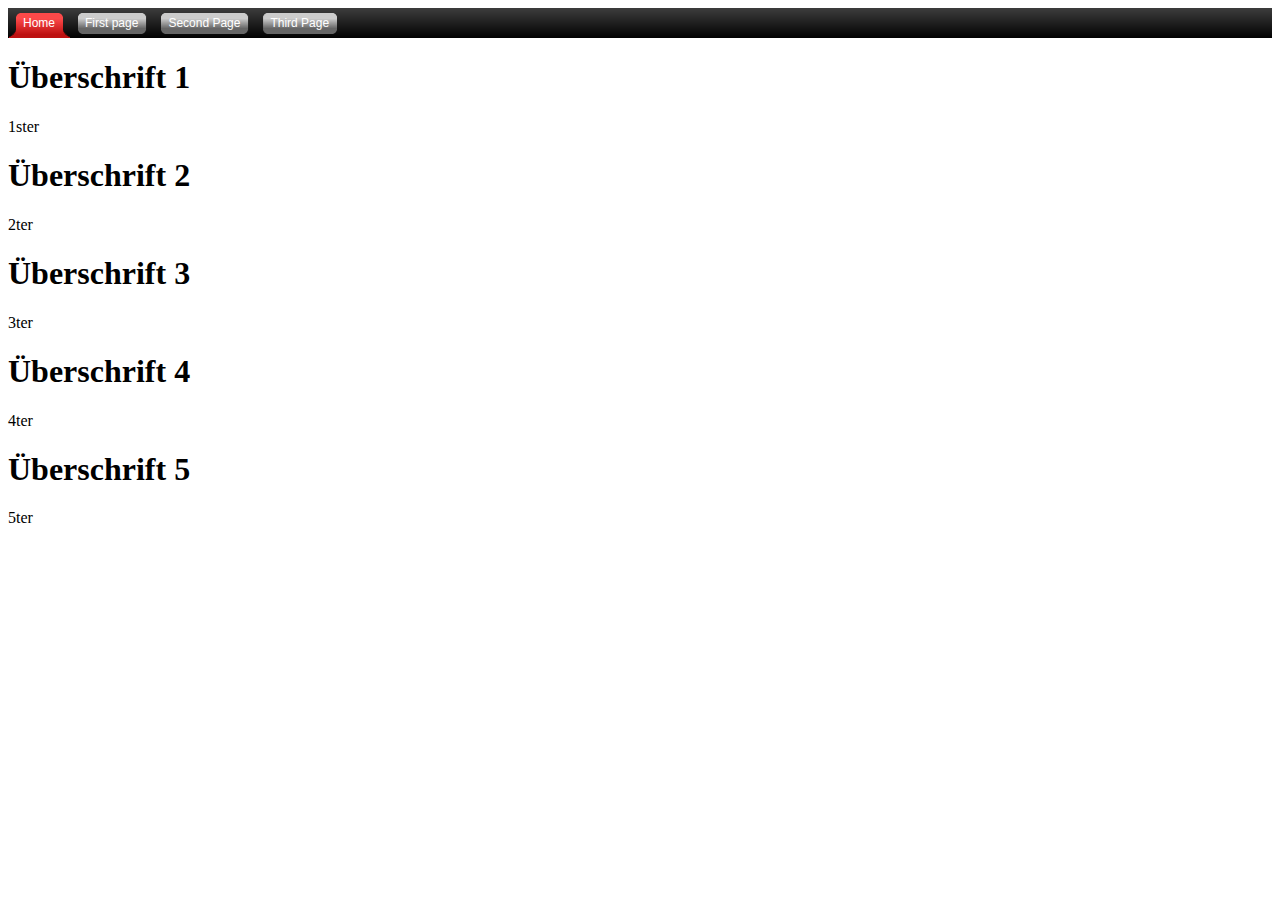
<file: index.html>
<!doctype html>

<html lang="en">
<head>
  <meta charset="utf-8">

  <title>The HTML5 Herald</title>
  <meta name="description" content="our HTML">
  <meta name="author" content="SitePoint">

  <link rel="stylesheet" href="style.css">
  <ul class="menu">
    <li><a href="/home" class="active"><span>Home</span></a></li>
    <li><a href="#"><span>First page</span></a></li>
    <li><a href="#"><span>Second Page</span></a></li>
    <li><a href="#"><span>Third Page</span></a></li>
  </ul>
</head>

<body>

  <h1>Überschrift 1</h1>
  <p>1ster</p>
  <h1>Überschrift 2</h1>
  <p>2ter</p>
  <h1>Überschrift 3</h1>
  <p>3ter</p>
  <h1>Überschrift 4</h1>
  <p>4ter</p>
  <h1>Überschrift 5</h1>
  <p>5ter</p>
  
</body>
</html>
</file>
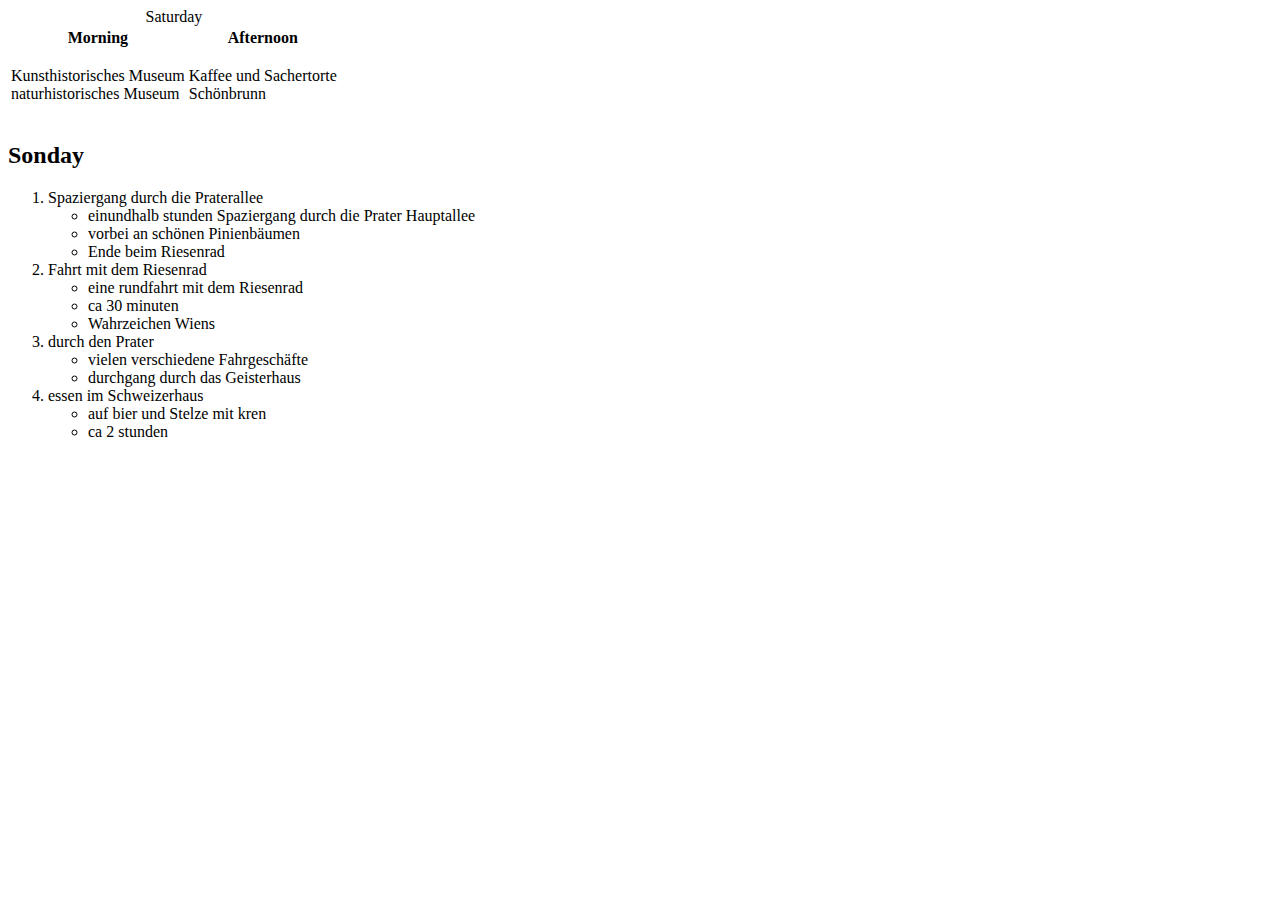
<file: ADEX2Day01.html>
<!DOCTYPE html>
<html>
<head>
	<title></title>
</head>
<body>
	<table>
		<caption>Saturday</caption>
		<thead>
			<tr>
				<th>Morning</th>
				<th>Afternoon</th>
			</tr>

		</thead>
		<tbody>
			<tr>
				<td><dl>
					<dt>Kunsthistorisches Museum</dt>
					<dt>naturhistorisches Museum</dt>
				</dl>
			</td>
			<td><dl>
				<dt>Kaffee und Sachertorte</dt>
				<dt>Schönbrunn</dt>
			</dl></td>
			</tr>			
			
		</tbody>
	</table>
	<h2>Sonday</h2>
	<ol>
		<li>Spaziergang durch die Praterallee</li>
		<ul>
		<li>einundhalb stunden Spaziergang durch die Prater Hauptallee</li>
		<li>vorbei an schönen Pinienbäumen</li> 
		<li>Ende beim Riesenrad</li>
	</ul>
	<li>Fahrt mit dem Riesenrad</li>
	<ul>
		<li>eine rundfahrt mit dem Riesenrad </li>
		<li>ca 30 minuten</li>
		<li>Wahrzeichen Wiens</li>
	</ul>
	<li>durch den Prater</li>
	<ul>
		<li>vielen verschiedene Fahrgeschäfte</li>
		<li>durchgang durch das Geisterhaus</li>
	</ul>
	<li>essen im Schweizerhaus</li>
	<ul>
		<li>auf bier und Stelze mit kren</li>
		<li>ca 2 stunden </li>
	</ul>
	
	</ol>
</body>
</html>
</file>
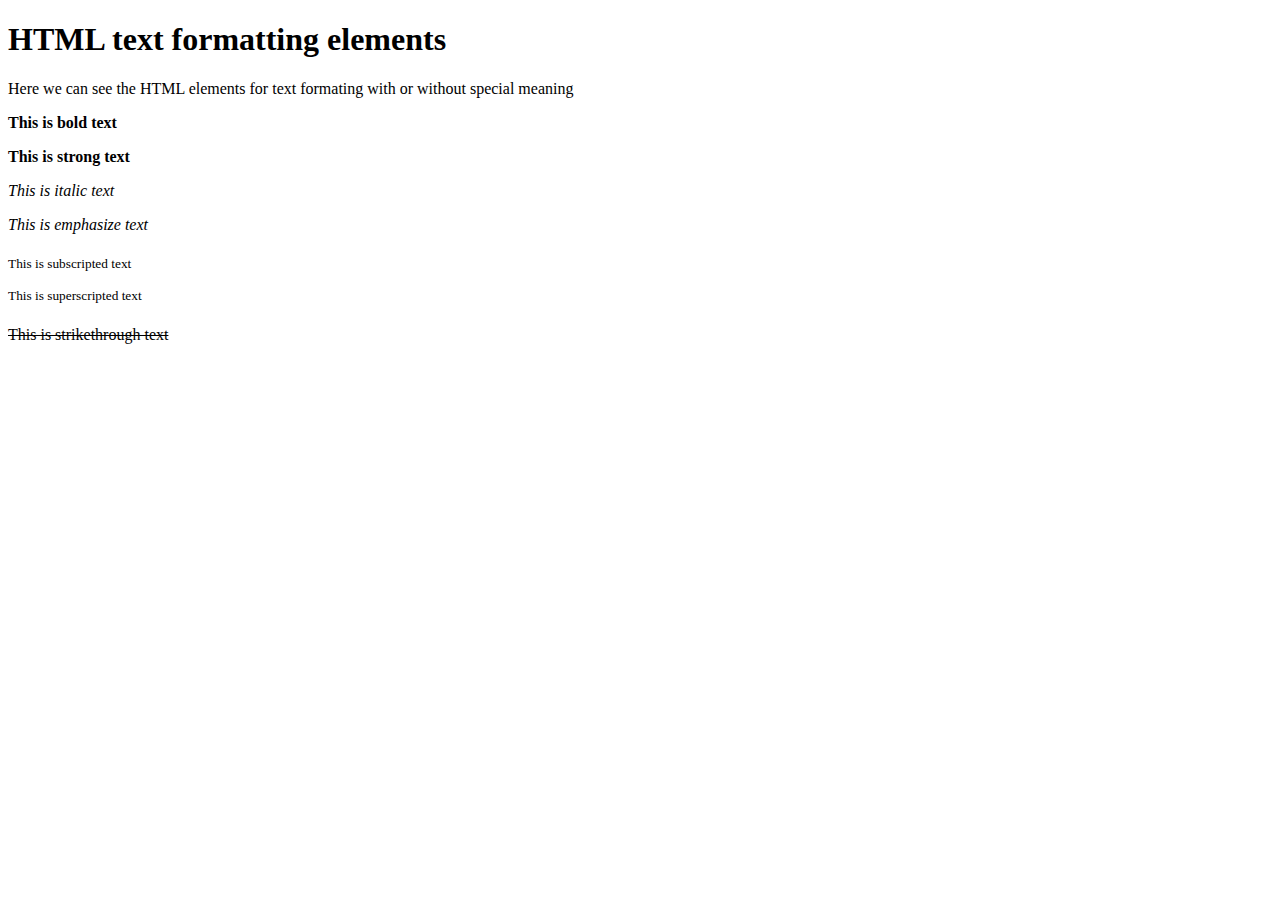
<file: EX3DAY01.html>
<!DOCTYPE html>

<html lang="en">
<head>
	
<meta charset="utf-8">

<title> HTML text formatting elements </title>

</head>

<body>

<h1> HTML text formatting elements </h1>

<p>Here we can see the HTML elements for text formating with or without special meaning </p>

<p> <b> This is bold text </b> </p>

<p> <strong> This is strong text </strong> </p>

<p> <i> This is italic text </i></p>

<p> <em> This is emphasize text </em></p>

<p> <sub> This is subscripted text </sub></p>

<p> <sup> This is superscripted text </sup></p>

<p> <s> This is strikethrough text </s> </p>


</body>

</html>
</file>
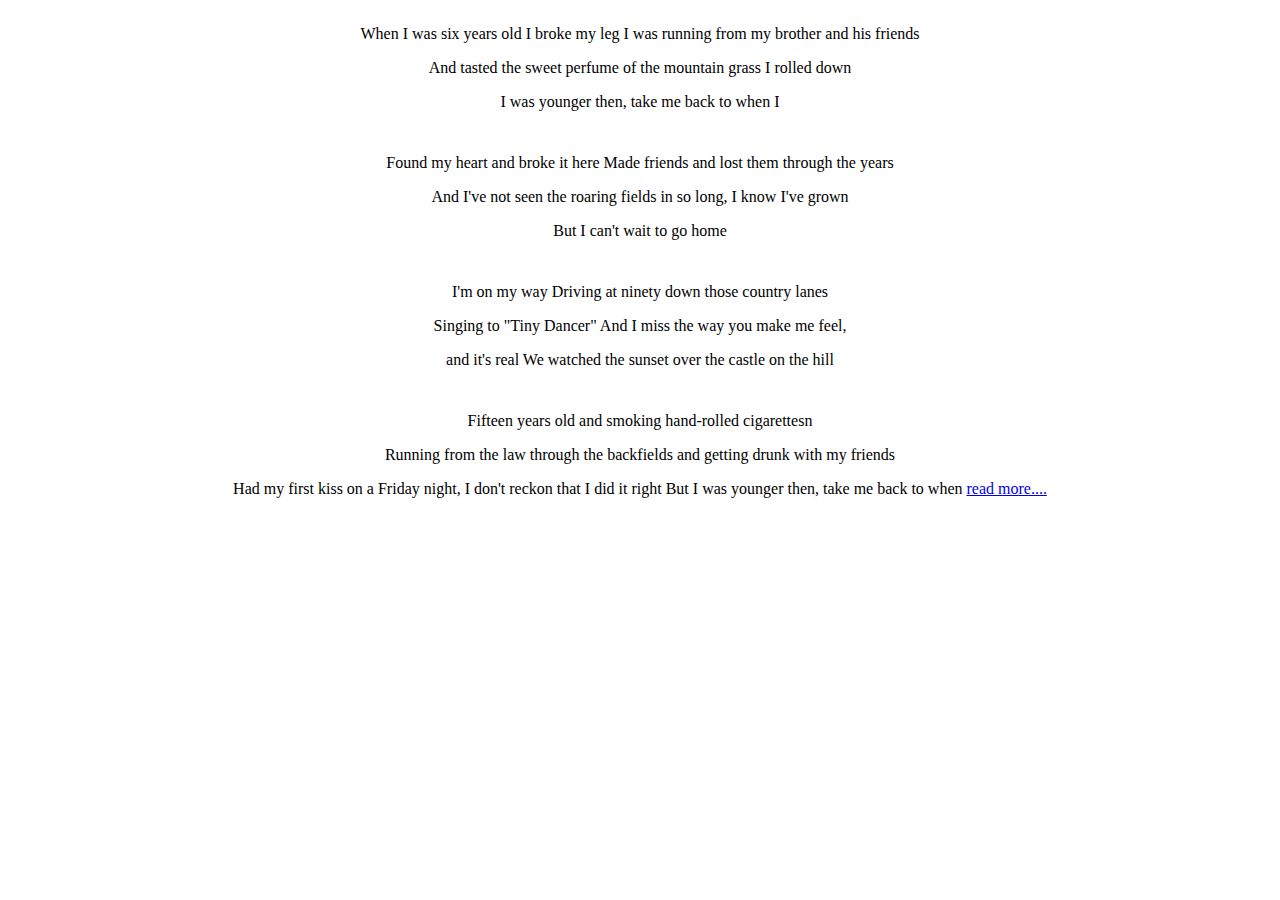
<file: EX4DAY01.html>
<!DOCTYPE html>
<html>
<head>
	<title>Songtext</title>
	<style>
	div {
		text-align: center;
		size: 20px;
		margin-top: 25px;
	}	
	iframe {
		margin-top: 30px;
	margin-left: 375px;
		margin-right: 300px;
		margin-bottom: 40px
}
	</style>
	
</head>
<body>
	<div><span>	
	When I was six years old I broke my leg I was running from my brother and his friends 
	 <p>And tasted the sweet perfume of the mountain grass I rolled down </p>
	I was younger then, take me back to when I</span>
	</div>
	<br>
	<div> <span>
	Found my heart and broke it here
	Made friends and lost them through the years
	<p>And I've not seen the roaring fields in so long, I know I've grown</p>
	But I can't wait to go home
</span>
	</div>
	<br>
	<div>
	<span>I'm on my way
	Driving at ninety down those country lanes
	<p>Singing to "Tiny Dancer"
	And I miss the way you make me feel, </p>and it's real
	We watched the sunset over the castle on the hill</span>
	</div>
	<br>
	<div>
	<span>Fifteen years old and smoking hand-rolled cigarettesn
	<p>Running from the law through the backfields and getting drunk with my friends </p>
	Had my first kiss on a Friday night, I don't reckon that I did it right
	But I was younger then, take me back to when
	</span><a href="#"> read more....</a></div>

	<iframe width="560" height="315" src="https://www.youtube.com/embed/K0ibBPhiaG0" frameborder="0" allow="accelerometer; autoplay; encrypted-media; gyroscope; picture-in-picture" allowfullscreen></iframe>
</body>
</html>
</file>
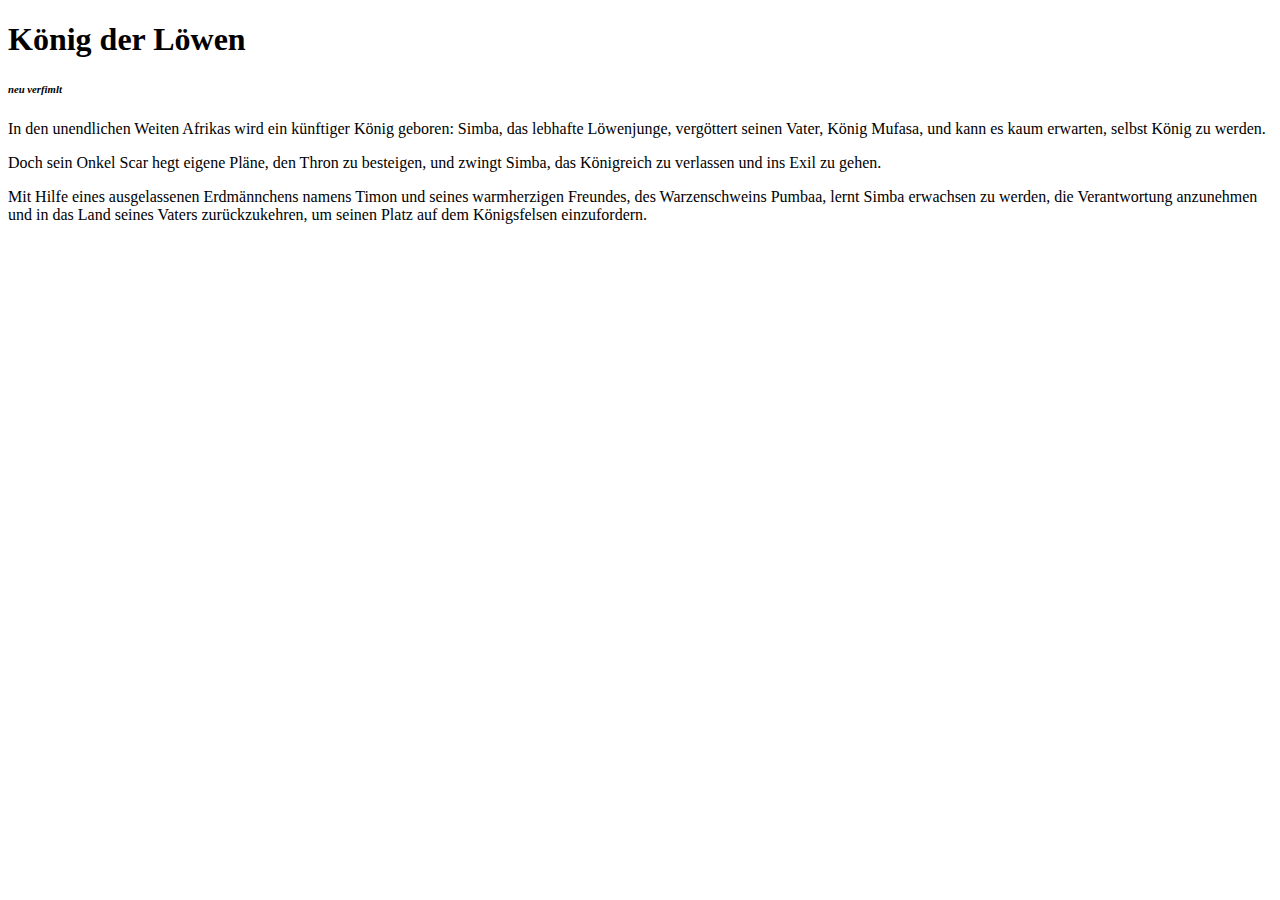
<file: EX5DAY01.html>
<!DOCTYPE html>
<html>
<head>
	<title></title>
</head>
<body>
	<h1> <strong>König der Löwen</strong> </h1>
	<h6> <em>neu verfimlt</em></h6>
	<p>In den unendlichen Weiten Afrikas wird ein künftiger König geboren: Simba, das lebhafte Löwenjunge, vergöttert seinen Vater, König Mufasa, und kann es kaum erwarten, selbst König zu werden.</p> <p>Doch sein Onkel Scar hegt eigene Pläne, den Thron zu besteigen, und zwingt Simba, das Königreich zu verlassen und ins Exil zu gehen. </p> <p>Mit Hilfe eines ausgelassenen Erdmännchens namens Timon und seines warmherzigen Freundes, des Warzenschweins Pumbaa, lernt Simba erwachsen zu werden, die Verantwortung anzunehmen und in das Land seines Vaters zurückzukehren, um seinen Platz auf dem Königsfelsen einzufordern.</p>
<iframe width="560" height="315" src="https://www.youtube.com/embed/5ZNHFcY6w38" frameborder="0" allow="accelerometer; autoplay; encrypted-media; gyroscope; picture-in-picture" allowfullscreen></iframe>
</body>
</html>
</file>
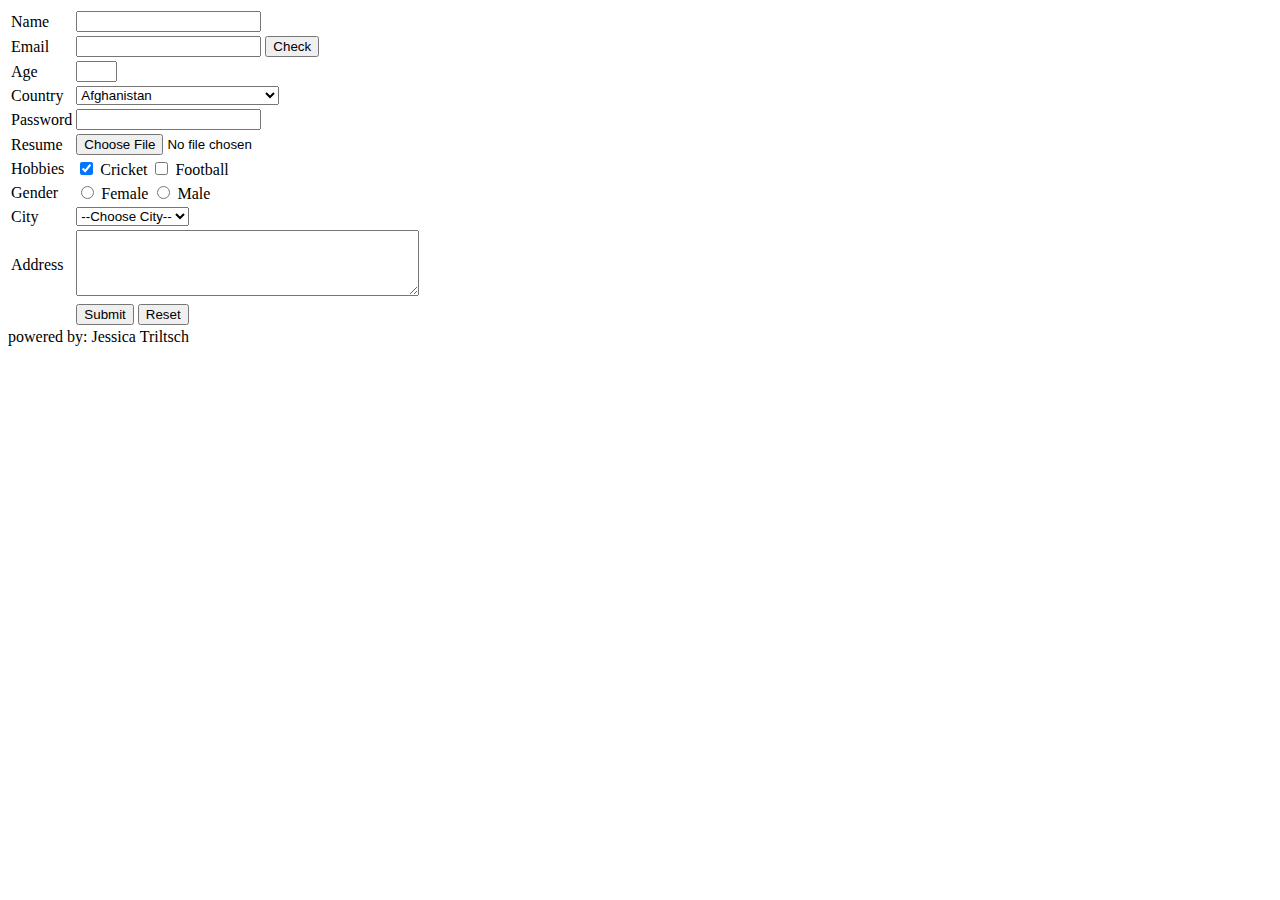
<file: IMEX1Day01.html>
<!DOCTYPE html>
<html>
<head>
	<title>Kontakt</title>
	<style>

}
	</style>
</head>
<body>
		<form>
				<table>
					<tr>
						<td>
							<label for="uname">Name</label>
						</td>
						<td>
							<input type="text" id="uname" name="username">
						</td>
					</tr>
					<tr>
						<td>
							<label for="uemail">Email</label>
						</td>
						<td>
							<input type="text" id="uemail" name="usermail">
							<button type="button">Check</button>
						</td>
					</tr>
					<tr>
						<td>
							<label for="age">Age</label>
						</td>
						<td>
							<input type="text" name="userage" id="age" size="2" maxlength="2">
						</td>
					</tr>
					<tr>
						<td>
							
							<label>Country</label>
						
						</td>
						<td>
							<select name="Country" id="">
									<option value="Afganistan">Afghanistan</option>
									<option value="Albania">Albania</option>
									<option value="Algeria">Algeria</option>
									<option value="American Samoa">American Samoa</option>
									<option value="Andorra">Andorra</option>
									<option value="Angola">Angola</option>
									<option value="Anguilla">Anguilla</option>
									<option value="Antigua & Barbuda">Antigua & Barbuda</option>
									<option value="Argentina">Argentina</option>
									<option value="Armenia">Armenia</option>
									<option value="Aruba">Aruba</option>
									<option value="Australia">Australia</option>
									<option value="Austria">Austria</option>
									<option value="Azerbaijan">Azerbaijan</option>
									<option value="Bahamas">Bahamas</option>
									<option value="Bahrain">Bahrain</option>
									<option value="Bangladesh">Bangladesh</option>
									<option value="Barbados">Barbados</option>
									<option value="Belarus">Belarus</option>
									<option value="Belgium">Belgium</option>
									<option value="Belize">Belize</option>
									<option value="Benin">Benin</option>
									<option value="Bermuda">Bermuda</option>
									<option value="Bhutan">Bhutan</option>
									<option value="Bolivia">Bolivia</option>
									<option value="Bonaire">Bonaire</option>
									<option value="Bosnia & Herzegovina">Bosnia & Herzegovina</option>
									<option value="Botswana">Botswana</option>
									<option value="Brazil">Brazil</option>
									<option value="British Indian Ocean Ter">British Indian Ocean Ter</option>
									<option value="Brunei">Brunei</option>
									<option value="Bulgaria">Bulgaria</option>
									<option value="Burkina Faso">Burkina Faso</option>
									<option value="Burundi">Burundi</option>
									<option value="Cambodia">Cambodia</option>
									<option value="Cameroon">Cameroon</option>
									<option value="Canada">Canada</option>
									<option value="Canary Islands">Canary Islands</option>
									<option value="Cape Verde">Cape Verde</option>
									<option value="Cayman Islands">Cayman Islands</option>
									<option value="Central African Republic">Central African Republic</option>
									<option value="Chad">Chad</option>
									<option value="Channel Islands">Channel Islands</option>
									<option value="Chile">Chile</option>
									<option value="China">China</option>
									<option value="Christmas Island">Christmas Island</option>
									<option value="Cocos Island">Cocos Island</option>
									<option value="Colombia">Colombia</option>
									<option value="Comoros">Comoros</option>
									<option value="Congo">Congo</option>
									<option value="Cook Islands">Cook Islands</option>
									<option value="Costa Rica">Costa Rica</option>
									<option value="Cote DIvoire">Cote DIvoire</option>
									<option value="Croatia">Croatia</option>
									<option value="Cuba">Cuba</option>
									<option value="Curaco">Curacao</option>
									<option value="Cyprus">Cyprus</option>
									<option value="Czech Republic">Czech Republic</option>
									<option value="Denmark">Denmark</option>
									<option value="Djibouti">Djibouti</option>
									<option value="Dominica">Dominica</option>
									<option value="Dominican Republic">Dominican Republic</option>
									<option value="East Timor">East Timor</option>
									<option value="Ecuador">Ecuador</option>
									<option value="Egypt">Egypt</option>
									<option value="El Salvador">El Salvador</option>
									<option value="Equatorial Guinea">Equatorial Guinea</option>
									<option value="Eritrea">Eritrea</option>
									<option value="Estonia">Estonia</option>
									<option value="Ethiopia">Ethiopia</option>
									<option value="Falkland Islands">Falkland Islands</option>
									<option value="Faroe Islands">Faroe Islands</option>
									<option value="Fiji">Fiji</option>
									<option value="Finland">Finland</option>
									<option value="France">France</option>
									<option value="French Guiana">French Guiana</option>
									<option value="French Polynesia">French Polynesia</option>
									<option value="French Southern Ter">French Southern Ter</option>
									<option value="Gabon">Gabon</option>
									<option value="Gambia">Gambia</option>
									<option value="Georgia">Georgia</option>
									<option value="Germany">Germany</option>
									<option value="Ghana">Ghana</option>
									<option value="Gibraltar">Gibraltar</option>
									<option value="Great Britain">Great Britain</option>
									<option value="Greece">Greece</option>
									<option value="Greenland">Greenland</option>
									<option value="Grenada">Grenada</option>
									<option value="Guadeloupe">Guadeloupe</option>
									<option value="Guam">Guam</option>
									<option value="Guatemala">Guatemala</option>
									<option value="Guinea">Guinea</option>
									<option value="Guyana">Guyana</option>
									<option value="Haiti">Haiti</option>
									<option value="Hawaii">Hawaii</option>
									<option value="Honduras">Honduras</option>
									<option value="Hong Kong">Hong Kong</option>
									<option value="Hungary">Hungary</option>
									<option value="Iceland">Iceland</option>
									<option value="Indonesia">Indonesia</option>
									<option value="India">India</option>
									<option value="Iran">Iran</option>
									<option value="Iraq">Iraq</option>
									<option value="Ireland">Ireland</option>
									<option value="Isle of Man">Isle of Man</option>
									<option value="Israel">Israel</option>
									<option value="Italy">Italy</option>
									<option value="Jamaica">Jamaica</option>
									<option value="Japan">Japan</option>
									<option value="Jordan">Jordan</option>
									<option value="Kazakhstan">Kazakhstan</option>
									<option value="Kenya">Kenya</option>
									<option value="Kiribati">Kiribati</option>
									<option value="Korea North">Korea North</option>
									<option value="Korea Sout">Korea South</option>
									<option value="Kuwait">Kuwait</option>
									<option value="Kyrgyzstan">Kyrgyzstan</option>
									<option value="Laos">Laos</option>
									<option value="Latvia">Latvia</option>
									<option value="Lebanon">Lebanon</option>
									<option value="Lesotho">Lesotho</option>
									<option value="Liberia">Liberia</option>
									<option value="Libya">Libya</option>
									<option value="Liechtenstein">Liechtenstein</option>
									<option value="Lithuania">Lithuania</option>
									<option value="Luxembourg">Luxembourg</option>
									<option value="Macau">Macau</option>
									<option value="Macedonia">Macedonia</option>
									<option value="Madagascar">Madagascar</option>
									<option value="Malaysia">Malaysia</option>
									<option value="Malawi">Malawi</option>
									<option value="Maldives">Maldives</option>
									<option value="Mali">Mali</option>
									<option value="Malta">Malta</option>
									<option value="Marshall Islands">Marshall Islands</option>
									<option value="Martinique">Martinique</option>
									<option value="Mauritania">Mauritania</option>
									<option value="Mauritius">Mauritius</option>
									<option value="Mayotte">Mayotte</option>
									<option value="Mexico">Mexico</option>
									<option value="Midway Islands">Midway Islands</option>
									<option value="Moldova">Moldova</option>
									<option value="Monaco">Monaco</option>
									<option value="Mongolia">Mongolia</option>
									<option value="Montserrat">Montserrat</option>
									<option value="Morocco">Morocco</option>
									<option value="Mozambique">Mozambique</option>
									<option value="Myanmar">Myanmar</option>
									<option value="Nambia">Nambia</option>
									<option value="Nauru">Nauru</option>
									<option value="Nepal">Nepal</option>
									<option value="Netherland Antilles">Netherland Antilles</option>
									<option value="Netherlands">Netherlands (Holland, Europe)</option>
									<option value="Nevis">Nevis</option>
									<option value="New Caledonia">New Caledonia</option>
									<option value="New Zealand">New Zealand</option>
									<option value="Nicaragua">Nicaragua</option>
									<option value="Niger">Niger</option>
									<option value="Nigeria">Nigeria</option>
									<option value="Niue">Niue</option>
									<option value="Norfolk Island">Norfolk Island</option>
									<option value="Norway">Norway</option>
									<option value="Oman">Oman</option>
									<option value="Pakistan">Pakistan</option>
									<option value="Palau Island">Palau Island</option>
									<option value="Palestine">Palestine</option>
									<option value="Panama">Panama</option>
									<option value="Papua New Guinea">Papua New Guinea</option>
									<option value="Paraguay">Paraguay</option>
									<option value="Peru">Peru</option>
									<option value="Phillipines">Philippines</option>
									<option value="Pitcairn Island">Pitcairn Island</option>
									<option value="Poland">Poland</option>
									<option value="Portugal">Portugal</option>
									<option value="Puerto Rico">Puerto Rico</option>
									<option value="Qatar">Qatar</option>
									<option value="Republic of Montenegro">Republic of Montenegro</option>
									<option value="Republic of Serbia">Republic of Serbia</option>
									<option value="Reunion">Reunion</option>
									<option value="Romania">Romania</option>
									<option value="Russia">Russia</option>
									<option value="Rwanda">Rwanda</option>
									<option value="St Barthelemy">St Barthelemy</option>
									<option value="St Eustatius">St Eustatius</option>
									<option value="St Helena">St Helena</option>
									<option value="St Kitts-Nevis">St Kitts-Nevis</option>
									<option value="St Lucia">St Lucia</option>
									<option value="St Maarten">St Maarten</option>
									<option value="St Pierre & Miquelon">St Pierre & Miquelon</option>
									<option value="St Vincent & Grenadines">St Vincent & Grenadines</option>
									<option value="Saipan">Saipan</option>
									<option value="Samoa">Samoa</option>
									<option value="Samoa American">Samoa American</option>
									<option value="San Marino">San Marino</option>
									<option value="Sao Tome & Principe">Sao Tome & Principe</option>
									<option value="Saudi Arabia">Saudi Arabia</option>
									<option value="Senegal">Senegal</option>
									<option value="Seychelles">Seychelles</option>
									<option value="Sierra Leone">Sierra Leone</option>
									<option value="Singapore">Singapore</option>
									<option value="Slovakia">Slovakia</option>
									<option value="Slovenia">Slovenia</option>
									<option value="Solomon Islands">Solomon Islands</option>
									<option value="Somalia">Somalia</option>
									<option value="South Africa">South Africa</option>
									<option value="Spain">Spain</option>
									<option value="Sri Lanka">Sri Lanka</option>
									<option value="Sudan">Sudan</option>
									<option value="Suriname">Suriname</option>
									<option value="Swaziland">Swaziland</option>
									<option value="Sweden">Sweden</option>
									<option value="Switzerland">Switzerland</option>
									<option value="Syria">Syria</option>
									<option value="Tahiti">Tahiti</option>
									<option value="Taiwan">Taiwan</option>
									<option value="Tajikistan">Tajikistan</option>
									<option value="Tanzania">Tanzania</option>
									<option value="Thailand">Thailand</option>
									<option value="Togo">Togo</option>
									<option value="Tokelau">Tokelau</option>
									<option value="Tonga">Tonga</option>
									<option value="Trinidad & Tobago">Trinidad & Tobago</option>
									<option value="Tunisia">Tunisia</option>
									<option value="Turkey">Turkey</option>
									<option value="Turkmenistan">Turkmenistan</option>
									<option value="Turks & Caicos Is">Turks & Caicos Is</option>
									<option value="Tuvalu">Tuvalu</option>
									<option value="Uganda">Uganda</option>
									<option value="United Kingdom">United Kingdom</option>
									<option value="Ukraine">Ukraine</option>
									<option value="United Arab Erimates">United Arab Emirates</option>
									<option value="United States of America">United States of America</option>
									<option value="Uraguay">Uruguay</option>
									<option value="Uzbekistan">Uzbekistan</option>
									<option value="Vanuatu">Vanuatu</option>
									<option value="Vatican City State">Vatican City State</option>
									<option value="Venezuela">Venezuela</option>
									<option value="Vietnam">Vietnam</option>
									<option value="Virgin Islands (Brit)">Virgin Islands (Brit)</option>
									<option value="Virgin Islands (USA)">Virgin Islands (USA)</option>
									<option value="Wake Island">Wake Island</option>
									<option value="Wallis & Futana Is">Wallis & Futana Is</option>
									<option value="Yemen">Yemen</option>
									<option value="Zaire">Zaire</option>
									<option value="Zambia">Zambia</option>
									<option value="Zimbabwe">Zimbabwe</option>
								
								
							
						</select>
						</td>
					</tr>
					<tr>
						<td>
								<label for="pass">Password</label>
						</td>
						<td>
								<input type="password" id="pass">
						</td>
					</tr>
					<tr>
						<td>
							<label for="res">Resume</label>
						</td>
						<td>
							<input type="file" id="res">
						</td>
					</tr>
					<tr>
						<td>
							<label>Hobbies</label>
						</td>
						<td>
							<label>
								<input type="checkbox" checked> Cricket
							</label>
							<label>
								<input type="checkbox"> Football
							</label>
						</td>
					</tr>
					<tr>
						<td>
							<label>Gender</label>
						</td>
						<td>
							<label>
								<input type="radio" value="f" name="gender"> Female</label>
								<label>
								<input value="m" type="radio" name="gender"> Male</label>
						</td>
					</tr>
					<tr>
						<td>
								<label for="city">City</label>
						</td>
						<td>
								<select id="city" name="city">
									<option disabled selected>--Choose City--</option>
										<optgroup label="Metros">
											<option>New Delhi</option>
											<option>Mumbai</option>
											<option>Channai</option>
											<option>Kolkata</option>
										</optgroup>
										<optgroup label="Others">
											<option>Noida</option>
											<option>Gurgram</option>
											<option>Faridabad</option>
											<option>Gaziabad</option>
										</optgroup>
								</select>
						</td>
					</tr>
					<tr>
						<td>
							<label>Address</label>
						</td>
						<td>
							<textarea rows="4" cols="40"></textarea>
						</td>
					</tr>
					<tr>
						<td></td>
						<td>
							<input type="submit" value="Submit">
							<input type="reset">
						</td>
					</tr>
				</table>
			</form>

</body>
<footer>powered by: Jessica Triltsch
</footer>
</html>
</file>
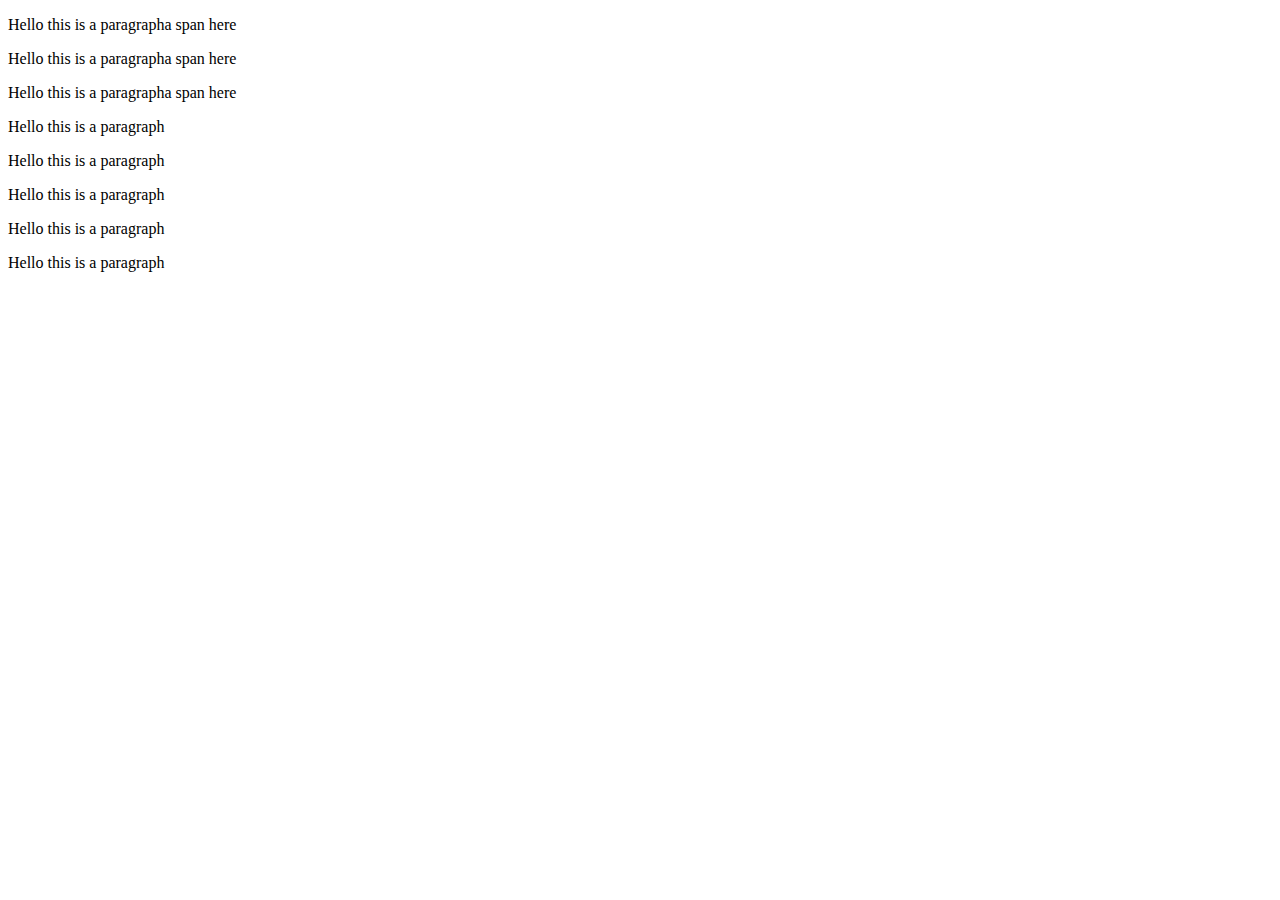
<file: IMEX2Day01.html>
<!DOCTYPE html>
<html>
<head>
	<title>exercise 2 of Intermediate</title>
</head>
<body>
<div id="div-one">
	<span id="span-one">
	<p>Hello this is a paragraph<span>a span here</span></p>
	<p>Hello this is a paragraph<span>a span here</span></p>
	<p>Hello this is a paragraph<span>a span here</span></p>
</span>
	
</div>
<div id="div-two">
	<p>Hello this is a paragraph</p>
	
</div>
<div id="div-three">
	<span id="span-two">
		<p>Hello this is a paragraph</p>
		<p>Hello this is a paragraph</p>
	</span>
	
</div>
<div id="div-four">
	<p>Hello this is a paragraph</p>
	
</div>
<div id="div-five">
	<span id="span-three">
	<p>Hello this is a paragraph</p>
	</span>	
</div>
</body>
</html>
</file>
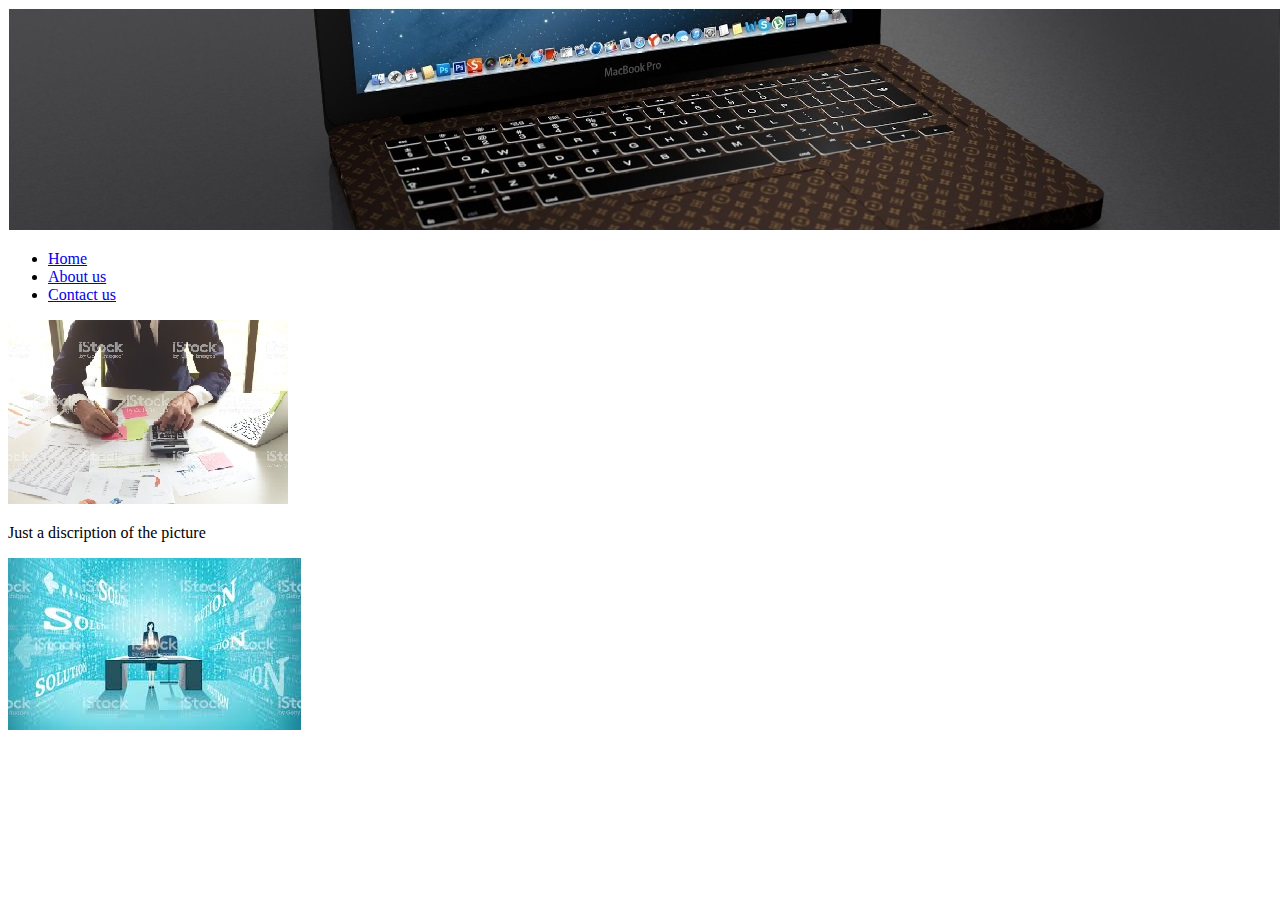
<file: challenge/challenge1.html>
<!DOCTYPE html>
<html>
<head>
	<title>Coding Center</title>
	<img src="banner.jpg" alt="Laptopbild">
</head>
<body>
	<aside>
		<ul>
			<li><a href="home.html">Home</a></li>
			<li><a href="about.html">About us</a></li>
			<li><a href="contact.html">Contact us</a></li>
		</ul>
	</aside>
	<img src="bild2.jpg" alt="">
	<p>Just a discription of the picture</p>
	<img src="bild3.jpg" alt="">

</body>
</html>
</file>
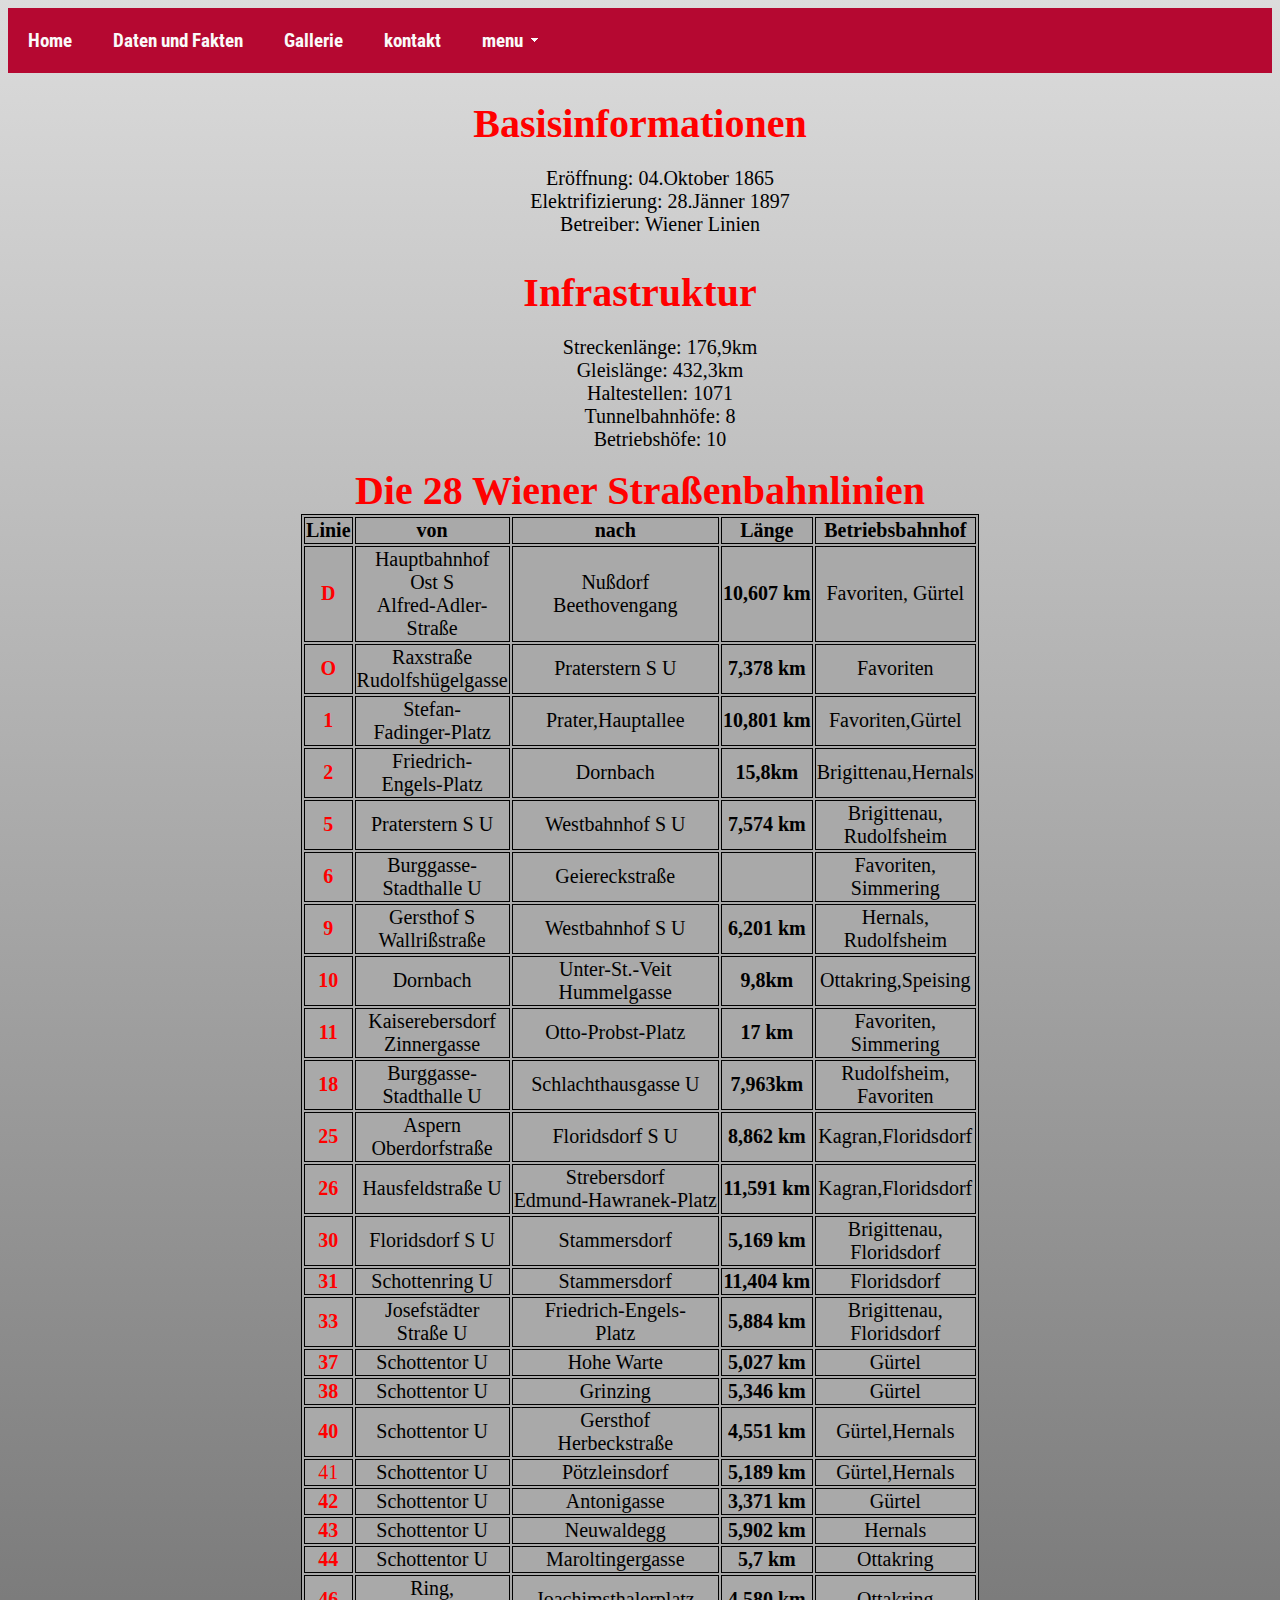
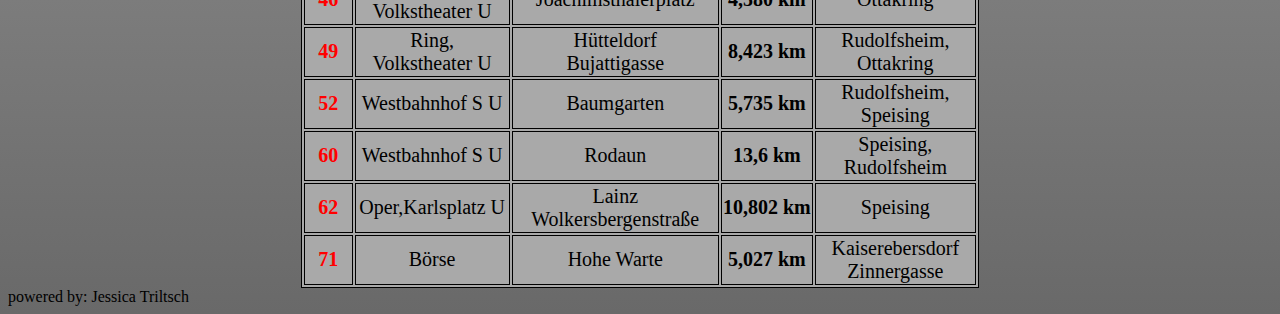
<file: Meine erste Seite/Daten und Fakten.html>
<!DOCTYPE html>
<html>
<head>
	
	<title>Daten und Fakten</title>
	<meta http-equiv="content-type" content="text/html; charset=utf-8" />
<meta name="viewport" content="width=device-width, initial-scale=1.0, maximum-scale=1.0">
<meta http-equiv="X-UA-Compatible" content="IE=edge">
<link rel="stylesheet" href="nav/mbcsmbmcp.css" type="text/css" />
<link rel="stylesheet" type="text/css" href="http://fonts.googleapis.com/css?family=Roboto+Condensed:bold">
	<style>
		nav {
	background-color:crimson;
	font-size:30px;
}
body {
	background-color: gainsboro;
	background-image: linear-gradient(to bottom,gainsboro,dimgray); 
}
h1 {
	text-align: center;
	font-size: 40px;
	margin-bottom: 20px
}

h2 {
	text-align: center;
	font-size: 40px;
	margin-bottom: 20px
}

li {
	text-decoration: none;
	list-style: none;
	text-align: center;
	font-size: 20px;
}
.page,.DauFa,.gal,.ktk{
	color: black;
}
table, th, td {
  border: 1px solid black;
  background-color: darkgray;
  font-size: 20px;
 margin:0 auto ;
  text-align: center;

}
#rd{
	color: red;
}
	</style>


</head>
<body>
		<div id="mbmcpebul_wrapper">
				<ul id="mbmcpebul_table" class="mbmcpebul_menulist css_menu">
				<li><div class="buttonbg" style="width: 84px;"><a href="My_html_webpage.html">Home</a></div></li>
				<li><div class="buttonbg" style="width: 170px;"><a href="Daten und Fakten.html">Daten und Fakten</a></div></li>
				<li><div class="buttonbg" style="width: 99px;"><a href="Gallerie.html">Gallerie</a></div></li>
				<li><div class="buttonbg"><a href="Kontakt.html">kontakt</a></div></li>
				<li><div class="arrow buttonbg" style="width: 96px;"><a class="button_5">menu</a></div>
				  <ul>
				  <li><a href="to-do.html" title="">to do in Vienna</a></li>
				  <li><a href="other" title="">other projects</a></li>
				  </ul></li>
				</ul>
			  </div>
	
		
	<h1 style="color:red;">Basisinformationen</h1>
	<ul>
		<li>Eröffnung: 04.Oktober 1865</li>
		<li>Elektrifizierung: 28.Jänner 1897</li>
		<li>Betreiber: Wiener Linien</li>
	</ul>
	<h2 style="color:red;">Infrastruktur</h2>
	<ul>
		<li>Streckenlänge: 176,9km</li>
		<li>Gleislänge: 432,3km </li>
		<li>Haltestellen: 1071</li>
		<li>Tunnelbahnhöfe: 8</li>
		<li>Betriebshöfe: 10</li>
	</ul>

<table>
	<caption style="color:red;font-size:40px;"><strong>Die 28 Wiener Straßenbahnlinien</strong></caption>
	<thead>
		<tr>
			<th>Linie</th>
			<th>von</th>
			<th>nach</th>
			<th>Länge</th>
			<th>Betriebsbahnhof</th>
		</tr>
	</thead>
	<tbody>
		<tr>
			<td id="rd"><strong>D</strong></td>
			<td>Hauptbahnhof <br> Ost S <br>Alfred-Adler- <br>Straße</td>
			<td>Nußdorf<br>Beethovengang</td>
			<td><strong>10,607 km</strong></td>
			<td>Favoriten, Gürtel</td>
		</tr>
		<tr>
			<td id="rd"><strong>O</strong></td>
			<td>Raxstraße <br>Rudolfshügelgasse</td>
			<td>Praterstern S U</td>
			<td><strong>7,378 km</strong></td>
			<td>Favoriten</td>
		</tr>
		<tr>
			<td id="rd"><strong>1</strong></td>
			<td>Stefan- <br>Fadinger-Platz</td>
			<td>Prater,Hauptallee</td>
			<td><strong>10,801 km</strong></td>
			<td>Favoriten,Gürtel</td>
		</tr>
		<tr>
			<td id="rd"><strong>2</strong></td>
			<td>Friedrich- <br>Engels-Platz</td>
			<td>Dornbach</td>
			<td><strong>15,8km</strong></td>
			<td>Brigittenau,Hernals</td>
		</tr>
		<tr>
			<td id="rd"><strong>5</strong></td>
			<td>Praterstern S U</td>
			<td>Westbahnhof S U</td>
			<td><strong>7,574 km</strong></td>
			<td>Brigittenau,<br>Rudolfsheim</td>
		</tr>
		<tr>
			<td id="rd"><strong>6</strong></td>
			<td>Burggasse- <br>Stadthalle U</td>
			<td>Geiereckstraße</td>
			<td></td>
			<td>Favoriten,<br>Simmering</td>
		</tr>
		<tr>
			<td id="rd"><strong>9</strong></td>
			<td>Gersthof S <br>Wallrißstraße</td>
			<td>Westbahnhof S U</td>
			<td><strong>6,201 km</strong></td>
			<td>Hernals, <br>Rudolfsheim</td>
		</tr>
		<tr>
			<td id="rd"><strong>10</strong></td>
			<td>Dornbach</td>
			<td>Unter-St.-Veit <br>Hummelgasse</td>
			<td><strong>9,8km</strong></td>
			<td>Ottakring,Speising</td>
		</tr>
		<tr>
			<td id="rd"><strong>11</strong></td>
			<td>Kaiserebersdorf <br>Zinnergasse</td>
			<td>Otto-Probst-Platz</td>
			<td><strong>17 km</strong></td>
			<td>Favoriten, <br>Simmering</td>
		</tr>
		<tr>
			<td id="rd"><strong>18</strong></td>
			<td>Burggasse- <br>Stadthalle U</td>
			<td>Schlachthausgasse U</td>
			<td><strong>7,963km</strong></td>
			<td>Rudolfsheim, <br>Favoriten</td>
		</tr>
		<tr>
			<td id="rd"><strong>25</strong></td>
			<td>Aspern <br>Oberdorfstraße</td>
			<td>Floridsdorf S U</td>
			<td><strong>8,862 km</strong></td>
			<td>Kagran,Floridsdorf</td>
		</tr>
		<tr>
			<td id="rd"><strong>26</strong></td>
			<td>Hausfeldstraße U</td>
			<td>Strebersdorf <br>Edmund-Hawranek-Platz</td>
			<td><strong>11,591 km</strong></td>
			<td>Kagran,Floridsdorf</td>
		</tr>
		<tr>
			<td id="rd"><strong>30</strong></td>
			<td>Floridsdorf S U</td>
			<td>Stammersdorf</td>
			<td><strong>5,169 km</strong></td>
			<td>Brigittenau, <br>Floridsdorf</td>
		</tr>
		<tr>
			<td id="rd"><strong>31</strong></td>
			<td>Schottenring U</td>
			<td>Stammersdorf</td>
			<td><strong>11,404 km</strong></td>
			<td>Floridsdorf</td>
		</tr>
		<tr>
			<td id="rd"><strong>33</strong></td>
			<td>Josefstädter <br>Straße U</td>
			<td>Friedrich-Engels- <br>Platz</td>
			<td><strong>5,884 km</strong></td>
			<td>Brigittenau, <br>Floridsdorf</td>
		</tr>
		<tr>
			<td id="rd"><strong>37</strong></td>
			<td>Schottentor U</td>
			<td>Hohe Warte</td>
			<td><strong>5,027 km</strong></td>
			<td>Gürtel</td>
		</tr>
		<tr>
			<td id="rd"><strong>38</strong></td>
			<td>Schottentor U</td>
			<td>Grinzing</td>
			<td><strong>5,346 km</strong></td>
			<td>Gürtel</td>
		</tr>
		<tr>
			<td id="rd"><strong>40</strong></td>
			<td>Schottentor U</td>
			<td>Gersthof <br>Herbeckstraße</td>
			<td><strong>4,551 km</strong></td>
			<td>Gürtel,Hernals</td>
		</tr>
		<tr>
			<td id="rd"<strong>41</strong></td>
			<td>Schottentor U</td>
			<td>Pötzleinsdorf</td>
			<td><strong>5,189 km</strong></td>
			<td>Gürtel,Hernals</td>
		</tr>
		<tr>
			<td id="rd"><strong>42</strong></td>
			<td>Schottentor U</td>
			<td>Antonigasse</td>
			<td><strong>3,371 km</strong></td>
			<td>Gürtel</td>
		</tr>
		<tr>
			<td id="rd"><strong>43</strong></td>
			<td>Schottentor U</td>
			<td>Neuwaldegg</td>
			<td><strong>5,902 km</strong></td>
			<td>Hernals</td>
		</tr>
		<tr>
			<td id="rd"><strong>44</strong></td>
			<td>Schottentor U</td>
			<td>Maroltingergasse</td>
			<td><strong>5,7 km</strong></td>
			<td>Ottakring</td>
		</tr>
		<tr>
			<td id="rd"><strong>46</strong></td>
		 <td>Ring, <br>Volkstheater U</td>
			<td>Joachimsthalerplatz</td>
			<td><strong>4,580 km</strong></td>
			<td>Ottakring</td>
		</tr>
		<tr>
			<td id="rd"><strong>49</strong></td>
			<td>Ring, <br>Volkstheater U</td>
			<td>Hütteldorf <br>Bujattigasse</td>
			<td><strong>8,423 km</strong></td>
			<td>Rudolfsheim, <br>Ottakring</td>
		</tr>
		<tr>
			<td id="rd"><strong>52</strong></td>
			<td>Westbahnhof S U</td>
			<td>Baumgarten</td>
			<td><strong>5,735 km</strong></td>
			<td>Rudolfsheim, <br>Speising</td>
		</tr>
		<tr>
			<td id="rd"><strong>60</strong></td>
			<td>Westbahnhof S U</td>
			<td>Rodaun</td>
			<td><strong>13,6 km</strong></td>
			<td>Speising, <br>Rudolfsheim</td>
		</tr>
		<tr>
			<td id="rd"><strong>62</strong></td>
			<td>Oper,Karlsplatz U</td>
			<td>Lainz <br>Wolkersbergenstraße</td>
			<td><strong>10,802 km</strong></td>
			<td>Speising</td>
		</tr>
		<tr>
			<td id="rd"><strong>71</strong></td>
			<td>Börse</td>
			<td>Hohe Warte</td>
			<td><strong>5,027 km</strong></td>
			<td>Kaiserebersdorf <br>Zinnergasse</td>
		</tr>


	
	</tbody>
</table>


</body>
<footer>powered by: Jessica Triltsch
</footer>
</html>
</file>
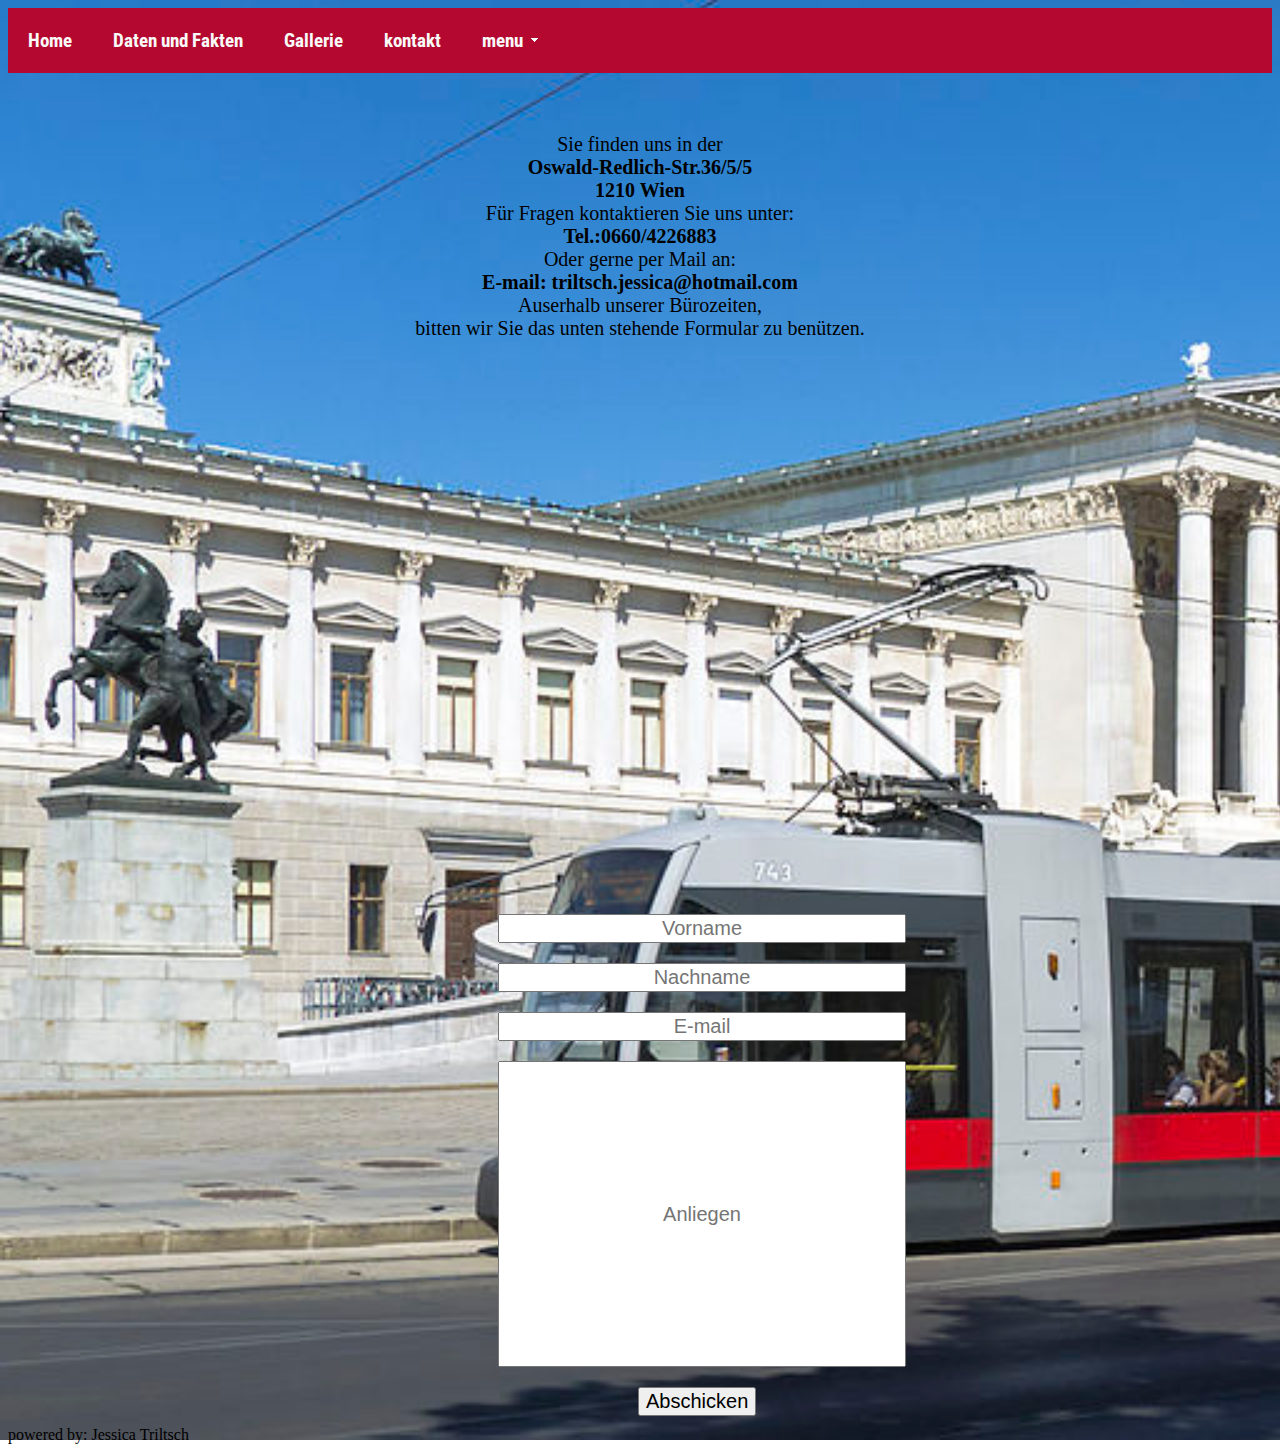
<file: Meine erste Seite/Kontakt.html>
<!DOCTYPE html>
<html>
<head>
	<title>Kontakt</title>
	<meta http-equiv="content-type" content="text/html; charset=utf-8" />
<meta name="viewport" content="width=device-width, initial-scale=1.0, maximum-scale=1.0">
<meta http-equiv="X-UA-Compatible" content="IE=edge">
<link rel="stylesheet" href="nav/mbcsmbmcp.css" type="text/css" />
<link rel="stylesheet" type="text/css" href="http://fonts.googleapis.com/css?family=Roboto+Condensed:bold">
	<style>
	nav {
	background-color:crimson;
	font-size:30px;
}
	p{
		margin-top: 60px; 
		font-size: 20px;
		text-align: center;
	}

	iframe {
		margin-top: 50px;
		margin-left: 375px;
		margin-right: 300px;
		margin-bottom: 40px;
	}
	input {
		text-align: center;
	}

	form {
		margin-left: 490px;
	}

	input {
		font-size: 20px;
		margin-top: 10px;
		margin-bottom: 10px;
	}
	#bt{
		margin-left: 140px;
	}
	body {
		background-image: url("Bim.jpg");
		background-repeat: no-repeat;
		background-size: 200%;
	}
	.page,.DauFa,.gal,.ktk{
	color: black;
}
	</style>
</head>
<body>
		<div id="mbmcpebul_wrapper">
				<ul id="mbmcpebul_table" class="mbmcpebul_menulist css_menu">
				<li><div class="buttonbg" style="width: 84px;"><a href="My_html_webpage.html">Home</a></div></li>
				<li><div class="buttonbg" style="width: 170px;"><a href="Daten und Fakten.html">Daten und Fakten</a></div></li>
				<li><div class="buttonbg" style="width: 99px;"><a href="Gallerie.html">Gallerie</a></div></li>
				<li><div class="buttonbg"><a href="Kontakt.html">kontakt</a></div></li>
				<li><div class="arrow buttonbg" style="width: 96px;"><a class="button_5">menu</a></div>
				  <ul>
				  <li><a href="to-do.html" title="">to do in Vienna</a></li>
				  <li><a href="other" title="">other projects</a></li>
				  </ul></li>
				</ul>
			  </div>

	<p>Sie finden uns in der <br><strong>Oswald-Redlich-Str.36/5/5</strong> <br><strong>1210 Wien</strong> <br>Für Fragen kontaktieren Sie uns unter: <br><strong>Tel.:0660/4226883 </strong><br> Oder gerne per Mail an: <br><strong>E-mail: triltsch.jessica@hotmail.com </strong><br> Auserhalb unserer Bürozeiten,<br> bitten wir Sie das unten stehende Formular zu benützen.</p>

	<iframe src="https://www.google.com/maps/embed?pb=!1m18!1m12!1m3!1d2655.4931901103796!2d16.444565615178757!3d48.27412694962024!2m3!1f0!2f0!3f0!3m2!1i1024!2i768!4f13.1!3m3!1m2!1s0x476d04162dd428f3%3A0x2b03a10fda248f65!2sOswald-Redlich-Stra%C3%9Fe%2C%201210%20Wien!5e0!3m2!1sde!2sat!4v1568113883995!5m2!1sde!2sat" width="600" height="450" frameborder="0" style="border:0;" allowfullscreen=""></iframe>

	<form action="My_html_webpage.html">
<input type="text" placeholder="Vorname" onclick="this.value=' '"style="width:400px;"><br>
<input type="text" placeholder="Nachname" onclick="this.value=' '" style="width:400px"><br>
<input type="text" placeholder="E-mail" onclick="this.value=' '"style="width:400px;"><br>
<input type="text" placeholder="Anliegen" onclick="this.value=' '"style="width:400px; height:300px">
<br>

<input id=bt type="button" value="Abschicken">
</form>

</body>
<footer>powered by: Jessica Triltsch
</footer>
</html>
</file>
<file: style.css>
/* navigation bar  style*/

.menu{margin:0 auto; padding:0; height:30px; width:100%; display:block; background:url('topMenuImages.png') repeat-x;}
.menu li{padding:0; margin:0; list-style:none; display:inline;}
.menu li a{float:left; padding-left:15px; display:block; color:rgb(255,255,255); text-decoration:none; font:12px Verdana, Arial, Helvetica, sans-serif; cursor:pointer; background:url('topMenuImages.png') 0px -30px no-repeat;}
.menu li a span{line-height:30px; float:left; display:block; padding-right:15px; background:url('topMenuImages.png') 100% -30px no-repeat;}
.menu li a:hover{background-position:0px -60px; color:rgb(255,255,255);}
.menu li a:hover span{background-position:100% -60px;}
.menu li a.active, .menu li a.active:hover{line-height:30px; font:12px Verdana, Arial, Helvetica, sans-serif; background:url('topMenuImages.png') 0px -90px no-repeat; color:rgb(255,255,255);}
.menu li a.active span, .menu li a.active:hover span{background:url('topMenuImages.png') 100% -90px no-repeat;}
</file>
<file: Meine erste Seite/nav/mbcsmbmcp.css>
/* Created with Easy CSS Menu */

#mbmcpebul_wrapper {
  padding: 0;
  border-style: solid;
  border-color: #B50831;
  border-width: 0;
  border-radius: 0;
  background-color: #B50831;
  box-shadow: none;
  border-collapse: separate;
  font-size: 0;
  line-height: 0;
}

#mbmcpebul_wrapper.quirks {
  margin-bottom: 1px;
  margin-right: 1px;
}

#mbmcpebul_wrapper.quirks #mbmcpebul_table ul li {
  width: 100%;
}

#mbmcpebul_table {
  margin: 0px;
  margin-bottom: -1px;
  margin-right: -1px;
  padding: 0;
  line-height: 0px;
  font-size: 0px;
  display: inline-block;
  width: auto;
}

#mbmcpebul_table li a {
  line-height: 25px;
  font-size: 19px;
  font-family: "Roboto Condensed","Arial Narrow",sans-serif;
  text-decoration: none;
  color: #FAFAF9;
  font-style: normal;
  font-weight: bold;
  padding: 20px;
  display: block;
  cursor: pointer;
  white-space: nowrap;
  -webkit-tap-highlight-color: rgba(0,0,0,0);
}

#mbmcpebul_table li div.buttonbg {
  height: 65px;
  width: 97px;
  line-height: 0;
  background-color: #B50831;
  border-style: solid;
  border-color: transparent;
  border-width: 0;
  border-radius: 0;
  padding: 0;
  box-shadow: none;
  text-align: center;
}

#mbmcpebul_table li:hover div.buttonbg a, #mbmcpebul_table li.expanded a.topitem, #mbmcpebul_table li.active a.topitem,
#mbmcpebul_table li.itemhot a.topitem, #mbmcpebul_table li a:hover {
  color: #FAFAF9;
  font-style: normal;
  font-weight: bold;
  text-decoration: none;
}


#mbmcpebul_table li.expanded div.buttonbg, #mbmcpebul_table li.active div.buttonbg, #mbmcpebul_table li.itemhot div.buttonbg, #mbmcpebul_table li:hover div.buttonbg {
  background-color: #870724;
  box-shadow: none;
}

#mbmcpebul_table li.expanded div.buttonbg, #mbmcpebul_table li.active div.buttonbg, #mbmcpebul_table li.itemhot div.buttonbg, #mbmcpebul_table li:hover div.buttonbg {
  border-color: transparent;
}

#mbmcpebul_table ul li a {
  color: #E0E5E8;
  font-family: "Roboto Condensed","Arial Narrow",sans-serif;
  font-size: 16px;
  line-height: 21px;
  font-style: normal;
  font-weight: bold;
  text-decoration: none;
  display: block;
  vertical-align: middle;
  white-space: nowrap;
  -webkit-tap-highlight-color: rgba(0,0,0,0);
}

#mbmcpebul_table ul li:hover > a {
  color: #FFFFFF;
  font-family: "Roboto Condensed","Arial Narrow",sans-serif;
  font-size: 16px;
  font-style: normal;
  font-weight: bold;
  text-decoration: none;
}

#mbmcpebul_table ul li.subexpanded a.subexpanded, #mbmcpebul_table ul li.subitemhot a.subitemhot, #mbmcpebul_table ul li a:hover {
  color: #FFFFFF;
  font-family: "Roboto Condensed","Arial Narrow",sans-serif;
  font-size: 16px;
  font-style: normal;
  font-weight: bold;
  text-decoration: none;
}

#mbmcpebul_table ul li:hover, #mbmcpebul_table ul li.subexpanded, #mbmcpebul_table ul li.subitemhot {
  border-color: transparent;
  background-color: #AEBAC2;
  box-shadow: none;
}

#mbmcpebul_table ul {
  margin: 0;
  border-style: solid;
  border-color: transparent;
  border-width: 0;
  padding: 0;
  background: #9AAAB3;
  font-size: 0;
  border-radius: 0;
}

#mbmcpebul_table ul li a {
  padding: 12px 20px 12px 18px;
  text-align: left;
}

#mbmcpebul_table ul li.separator {
  padding: 12px;
  cursor: default;
  background: none;
  box-shadow: none;
  border-width: 0;
}

#mbmcpebul_table ul li.separator div {
  border-top: 1px solid #AEBAC2;
  font-size: 0px;
}

#mbmcpebul_table ul li {
  border-style: solid;
  border-color: #870724;
  border-width: 0;
  height: auto;
  width: auto;
  text-align: left;
  line-height: 0;
  font-size: 0;
  cursor: pointer;
  float: none;
  margin: 0 0 0px 0;
  border-radius: 0;
  padding: 0;
  box-shadow: none;
  background-color: #9AAAB3;
  display: block;
}


#mbmcpebul_table a img {
  border: none;
}

#mbmcpebul_table li {
  list-style: none;
  float: left;
  margin: 0px 1px 1px 0px;
  padding: 0;
  float: left;
  display: inline-block;
}

#mbmcpebul_table.css_menu li {
  position: relative;
}

#mbmcpebul_table.css_menu ul li:hover > ul {
  opacity: 1;
}

#mbmcpebul_table.css_menu li:hover > ul {
  top: 100%;
  left: 0;
  right: auto;
  opacity: 1;
}

#mbmcpebul_table.css_menu ul li:hover > ul {
  top: -0px;
  left: 100%;
  right: auto;
}

#mbmcpebul_table.css_menu ul {
  transition-duration: 0.3s;
  -webkit-transition-duration: 0.3s;
  -moz-transition-duration: 0.3s;
  -ms-transition-duration: 0.3s;
  transition-property:opacity;
  -webkit-transition-property:opacity;
  -moz-transition-property:opacity;
  -ms-transition-property:opacity;
  opacity: 0;
}

#mbmcpebul_table ul {
  position: absolute;
  top:-99999px;
  z-index: 4000;
}

#mbmcpebul_table ul ul {
  position: absolute;
  z-index: 5000;
}

#mbmcpebul_table .submenu_arrow {
  margin-left: 8px;
}


@media screen and (max-width: 500px) {
  #mbmcpebul_wrapper:not(.scripted) {
    text-align: center;
  }

  #mbmcpebul_wrapper:not(.scripted) #mbmcpebul_table li {
    float: none;
    vertical-align: top;
  }
}

#mbmcpebul_wrapper.centeritems {
  text-align: center;
}

#mbmcpebul_wrapper.centeritems #mbmcpebul_table li {
  float: none;
  vertical-align: top;
}



/* Burger menu CSS */



#mbmcpebul_table_burger {
  margin: 0px;
  margin-bottom: -1px;
  margin-right: -1px;
  padding: 0;
  line-height: 0px;
  font-size: 0px;
  width: 100%;
  -webkit-tap-highlight-color: rgba(0,0,0,0);
}

#mbmcpebul_table_burger li a {
  line-height: 25px;
  font-size: 19px;
  font-family: "Roboto Condensed","Arial Narrow",sans-serif;
  text-decoration: none;
  color: #FAFAF9;
  font-style: normal;
  font-weight: bold;
  padding: 20px;
  display: block;
  cursor: pointer;
  white-space: nowrap;
  -webkit-tap-highlight-color: rgba(0,0,0,0);
}

#mbmcpebul_table_burger li div.buttonbg {
  height: 65px;
  width: 100%;
  line-height: 0;
  background-color: #B50831;
  border-style: solid;
  border-color: transparent;
  border-width: 0;
  border-radius: 0;
  padding: 0;
  box-shadow: none;
  text-align: left;
}

#mbmcpebul_table_burger li:hover div.buttonbg a, #mbmcpebul_table_burger li.expanded a.topitem, #mbmcpebul_table_burger li.active a.topitem,
#mbmcpebul_table_burger li.itemhot a.topitem, #mbmcpebul_table_burger li a:hover {
  color: #FAFAF9;
  font-style: normal;
  font-weight: bold;
  text-decoration: none;
}


#mbmcpebul_table_burger li.expanded div.buttonbg, #mbmcpebul_table_burger li.active div.buttonbg, #mbmcpebul_table_burger li.itemhot div.buttonbg, #mbmcpebul_table_burger li.subitemhot div.buttonbg, #mbmcpebul_table_burger li div.buttonbg:hover {
  background-color: #870724;
  box-shadow: none;
}

#mbmcpebul_table_burger li.expanded div.buttonbg, #mbmcpebul_table_burger li.active div.buttonbg, #mbmcpebul_table_burger li.itemhot div.buttonbg, #mbmcpebul_table_burger li.subitemhot div.buttonbg, #mbmcpebul_table_burger li div.buttonbg:hover {
  border-color: transparent;
}

#mbmcpebul_table_burger ul li a {
  color: #E0E5E8;
  font-family: "Roboto Condensed","Arial Narrow",sans-serif;
  font-size: 16px;
  line-height: 21px;
  font-style: normal;
  font-weight: bold;
  text-decoration: none;
  display: block;
  vertical-align: middle;
  white-space: nowrap;
  -webkit-tap-highlight-color: rgba(0,0,0,0);
}

#mbmcpebul_table_burger ul li:hover > a {
  color: #FFFFFF;
  font-family: "Roboto Condensed","Arial Narrow",sans-serif;
  font-size: 16px;
  font-style: normal;
  font-weight: bold;
  text-decoration: none;
}

#mbmcpebul_table_burger ul li.subexpanded a.subexpanded, #mbmcpebul_table_burger ul li.subitemhot a.subitemhot, #mbmcpebul_table_burger ul li a:hover {
  color: #FFFFFF;
  font-family: "Roboto Condensed","Arial Narrow",sans-serif;
  font-size: 16px;
  font-style: normal;
  font-weight: bold;
  text-decoration: none;
}

#mbmcpebul_table_burger ul li:hover > a, #mbmcpebul_table_burger ul li.subexpanded > a, #mbmcpebul_table_burger ul li.subitemhot > a {
  border-color: transparent;
  background-color: #AEBAC2;
  box-shadow: none;
}

#mbmcpebul_table_burger ul {
  margin: 0;
  border-style: solid;
  border-color: transparent;
  border-width: 0;
  padding: 0;
  background: #9AAAB3;
  font-size: 0;
  border-radius: 0;
  z-index: 5000;
}

#mbmcpebul_table_burger ul li a {
  border-style: solid;
  border-color: #870724;
  border-width: 0;
  background-color: #9AAAB3;
  padding: 12px 20px 12px 18px;
  box-shadow: none;
  border-radius: 0;
  text-align: left;
}

#mbmcpebul_table_burger ul li.separator {
  padding: 12px;
  cursor: default;
  background: none;
  box-shadow: none;
  border-width: 0;
}

#mbmcpebul_table_burger ul li.separator div {
  border-top: 1px solid #AEBAC2;
  font-size: 0px;
}

#mbmcpebul_table_burger ul li {
  height: auto;
  width: auto;
  text-align: left;
  line-height: 0;
  font-size: 0;
  cursor: pointer;
  float: none;
  margin: 0 0 0px 0;
  padding: 0;
  display: block;
}


#mbmcpebul_table_burger a img {
  border: none;
}

#mbmcpebul_table_burger li {
  list-style: none;
  margin: 0px 1px 1px 0px;
  padding: 0;
  display: inline-block;
}

#mbmcpebul_table_burger li.hamburger_button {
  float: none;
  width: 100%;
}

#mbmcpebul_table_burger.css_menu li:hover > ul {
  /*opacity: 1;*/
}

#mbmcpebul_table_burger.css_menu ul {
  transition-duration: 0;
  -webkit-transition-duration: 0;
  -moz-transition-duration: 0;
  -ms-transition-duration: 0;
  transition-property:opacity;
  -webkit-transition-property:opacity;
  -moz-transition-property:opacity;
  -ms-transition-property:opacity;
/*  opacity: 0;*/
}




#mbmcpebul_table_burger ul ul {
  position: static;
  z-index: auto;
  background: none;
  border: none;
  padding-right: 0;
  padding-left: 0;
  padding-bottom: 0;
  padding-top: 0px;
  box-shadow: none;
}

#mbmcpebul_table_burger .mb_burger_top_level {
  position: absolute !important;
  top: 0 !important;
  left: 0 !important;
  min-width: 300px;  
  z-index: 4000;
}

#mbmcpebul_table_burger ul li > a {
    position: relative;
}

#mbmcpebul_table_burger ul li > a > div.with_arrow {
    position: absolute;
    top: 0;
    left: 0;
    bottom: 0;
    right: 0;
}

#mbmcpebul_table_burger li.hamburger_button > div {
  position: relative;
}

#mbmcpebul_table_burger li.hamburger_button > div a {
  position: absolute;
  top: 0;
  left: 0;
  bottom: 0;
  right: 0;
}

#mbmcpebul_table_burger div.hamburger-topmenu-icon {
  display: inline-block;  
  vertical-align: middle;
}

#mbmcpebul_table_burger > li > ul.slide-in {
    animation: mbmcpebul_table-slide-in 0.5s forwards;
    -webkit-animation: mbmcpebul_table-slide-in 0.2s forwards;
}

#mbmcpebul_table_burger > li > ul.slide-out {
    animation: mbmcpebul_table-slide-out 0.5s forwards;
    -webkit-animation: mbmcpebul_table-slide-out 0.1s forwards;
}
    
@keyframes mbmcpebul_table-slide-in {
    0% { transform: translateX(-100%); }
    100% { transform: translateX(0%); }
}

@-webkit-keyframes mbmcpebul_table-slide-in {
    0% { -webkit-transform: translateX(-100%); }
    100% { -webkit-transform: translateX(0%); }
}
    
@keyframes mbmcpebul_table-slide-out {
    0% { transform: translateX(0%); }
    100% { transform: translateX(-100%); }
}

@-webkit-keyframes mbmcpebul_table-slide-out {
    0% { -webkit-transform: translateX(0%); }
    100% { -webkit-transform: translateX(-100%); }
}#mbmcpebul_table a.with_img_4 span.img_4x5, .mbmcpebul_menulist span.img_4x5 { 
  width: 4px; 
  height: 5px; 
  display: inline-block; 
  vertical-align: middle; 
}

#mbmcpebul_table li:hover > a span.img_4x5, #mbmcpebul_table li.subexpanded > a span.img_4x5 { 
  background-position: 0 -5px; 
} 

#mbmcpebul_table div.arrow { 
  background-image: url(ebab_mbmcp_d.png); 
  background-repeat: no-repeat; 
  background-position: right center; 
  height: 100%; 
} 

#mbmcpebul_table ul li a.with_arrow, #mbmcpebul_table_burger ul li a div.with_arrow { 
  background-image: url(ebab_mbmcp_c.png); 
  background-repeat: no-repeat; 
  background-position: right center; 
  padding-right: 24px; 
} 

#mbmcpebul_table ul li a.with_arrow:hover, #mbmcpebul_table ul li:hover > a.with_arrow, #mbmcpebul_table ul li.subexpanded > a.with_arrow, 
#mbmcpebul_table_burger ul li a:hover div.with_arrow, #mbmcpebul_table_burger ul li:hover > a div.with_arrow, #mbmcpebul_table_burger ul li.subexpanded > a div.with_arrow { 
  background-image: url(ebab_mbmcp_c2.png); 
} 

#mbmcpebul_table_burger li.hamburger_button a div.hamburger_icon { 
  background-image: url('data:image/svg+xml;charset=utf-8,%3C?xml%20version=%221.0%22%20encoding=%22UTF-8%22%20standalone=%22no%22?%3E%20%3Csvg%20%20%20%20xmlns:dc=%22http://purl.org/dc/elements/1.1/%22%20%20%20%20xmlns:cc=%22http://creativecommons.org/ns%23%22%20%20%20%20xmlns:rdf=%22http://www.w3.org/1999/02/22-rdf-syntax-ns%23%22%20%20%20%20xmlns:svg=%22http://www.w3.org/2000/svg%22%20%20%20%20xmlns=%22http://www.w3.org/2000/svg%22%20%20%20%20xml:space=%22preserve%22%20%20%20%20viewBox=%220%200%2024%2024%22%20%20%20%20version=%221.0%22%20%20%20%20id=%22Layer_1%22%20%20%20%20enable-background=%22new%200%200%2024%2024%22%3E%3Cpath%20%20%20%20%20%20d=%22M%202,18%20H%2022%20M%202,6%20H%2022%20M%202,12%20h%2020%22%20%20%20%20%20%20style=%22fill:none;stroke:%23FAFAF9;stroke-width:2;stroke-miterlimit:10%22%20%20%20%20%20%20id=%22line6%22%20/%3E%3C/svg%3E%20'); 
  position: absolute; 
  top: 0; 
  left: 13px; 
  width: 39px; 
  bottom: 0; 
  background-repeat: no-repeat; 
  background-position: left center; 
} 
#mbmcpebul_table_burger div.hamburger_close_button { 
  position: relative; 
  width: 21px; 
  height: 21px; 
  background-image: url('data:image/svg+xml;charset=utf-8,%3C?xml%20version=%221.0%22%20encoding=%22UTF-8%22%20standalone=%22no%22?%3E%20%3Csvg%20%20%20%20xmlns:dc=%22http://purl.org/dc/elements/1.1/%22%20%20%20%20xmlns:cc=%22http://creativecommons.org/ns%23%22%20%20%20%20xmlns:rdf=%22http://www.w3.org/1999/02/22-rdf-syntax-ns%23%22%20%20%20%20xmlns:svg=%22http://www.w3.org/2000/svg%22%20%20%20%20xmlns=%22http://www.w3.org/2000/svg%22%20%20%20%20xml:space=%22preserve%22%20%20%20%20viewBox=%220%200%2024%2024%22%20%20%20%20version=%221.0%22%20%20%20%20id=%22Layer_1%22%20%20%20%20enable-background=%22new%200%200%2024%2024%22%3E%3Cpath%20style=%22stroke:%23E0E5E8;fill:%23E0E5E8;%22%20d=%22M23.954%2021.03l-9.184-9.095%209.092-9.174-2.832-2.807-9.09%209.179-9.176-9.088-2.81%202.81%209.186%209.105-9.095%209.184%202.81%202.81%209.112-9.192%209.18%209.1z%22/%3E%3C/svg%3E%20'); 
} 
#mbmcpebul_table_burger a:hover div.hamburger_close_button { 
  background-image: url('data:image/svg+xml;charset=utf-8,%3C?xml%20version=%221.0%22%20encoding=%22UTF-8%22%20standalone=%22no%22?%3E%20%3Csvg%20%20%20%20xmlns:dc=%22http://purl.org/dc/elements/1.1/%22%20%20%20%20xmlns:cc=%22http://creativecommons.org/ns%23%22%20%20%20%20xmlns:rdf=%22http://www.w3.org/1999/02/22-rdf-syntax-ns%23%22%20%20%20%20xmlns:svg=%22http://www.w3.org/2000/svg%22%20%20%20%20xmlns=%22http://www.w3.org/2000/svg%22%20%20%20%20xml:space=%22preserve%22%20%20%20%20viewBox=%220%200%2024%2024%22%20%20%20%20version=%221.0%22%20%20%20%20id=%22Layer_1%22%20%20%20%20enable-background=%22new%200%200%2024%2024%22%3E%3Cpath%20style=%22stroke:%23FFFFFF;fill:%23FFFFFF;%22%20d=%22M23.954%2021.03l-9.184-9.095%209.092-9.174-2.832-2.807-9.09%209.179-9.176-9.088-2.81%202.81%209.186%209.105-9.095%209.184%202.81%202.81%209.112-9.192%209.18%209.1z%22/%3E%3C/svg%3E%20'); 
} 
#mbmcpebul_table li a.button_5, #mbmcpebul_table li div a.button_5 { 
  font-family: "Roboto Condensed","Arial Narrow",sans-serif; 
  padding-right: 35px; 
}
</file>
